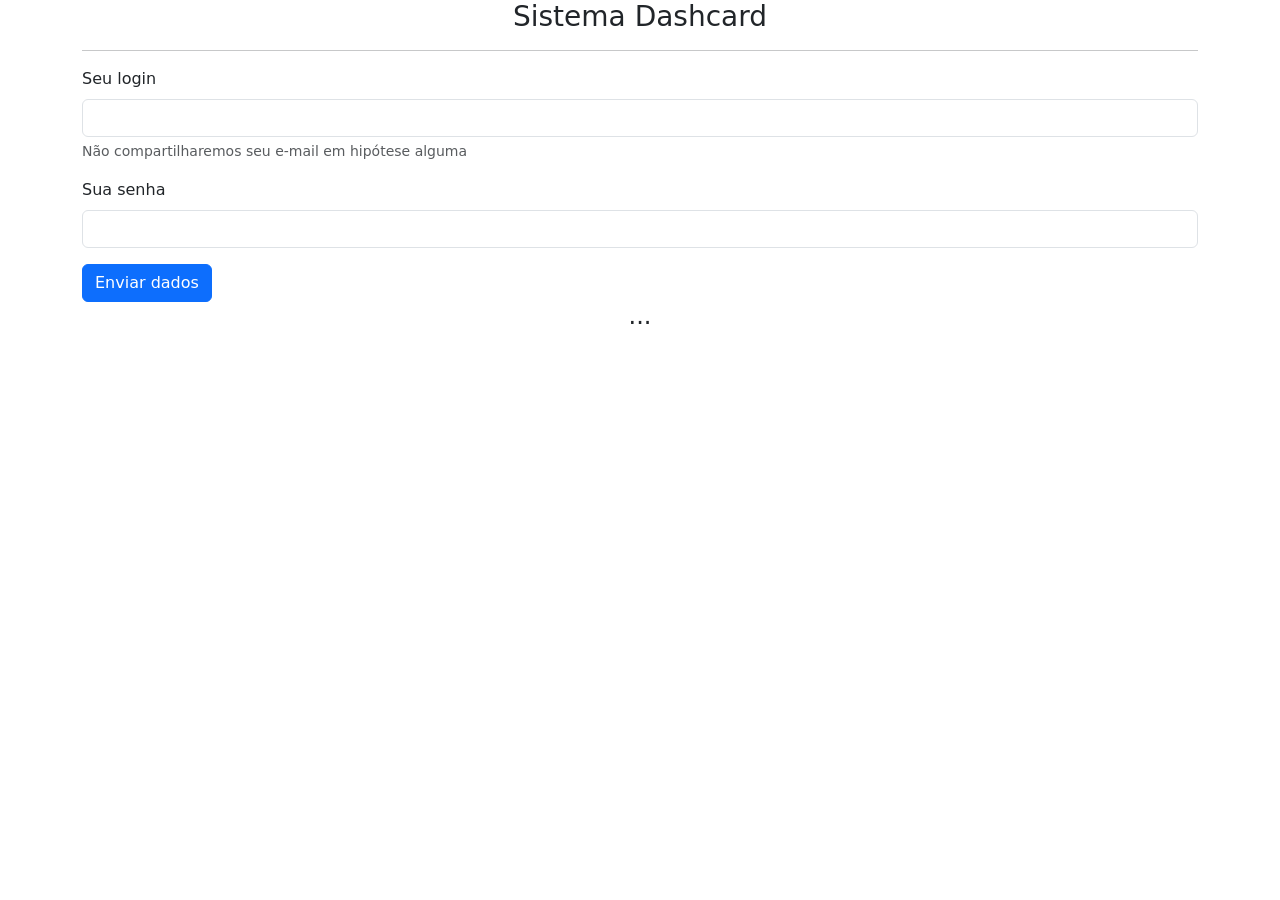
<file: index.html>
<!DOCTYPE html>
<html lang="en">
<head>
    <meta charset="UTF-8">
    <meta name="viewport" content="width=device-width, initial-scale=1.0">
    <link href="https://cdn.jsdelivr.net/npm/bootstrap@5.0.0-beta2/dist/css/bootstrap.min.css" rel="stylesheet" integrity="sha384-BmbxuPwQa2lc/FVzBcNJ7UAyJxM6wuqIj61tLrc4wSX0szH/Ev+nYRRuWlolflfl" crossorigin="anonymous">
    <title>Document</title>

    <script type="text/javascript" src="./index.js"></script>

</head>
<body>
    <div class="container">
        <div class="row">
            <div class="col-12 text-center">
                <h3>Sistema Dashcard</h3>
                <hr>
            </div>
        </div>

        <div class="mb-3">
          <label for="txtLogin" class="form-label">Seu login</label>
          <input type="text" class="form-control" id="txtLogin" aria-describedby="emailHelp">
          <div id="emailHelp" class="form-text">Não compartilharemos seu e-mail em hipótese alguma</div>
        </div>
        <div class="mb-3">
          <label for="txtSenha" class="form-label">Sua senha</label>
          <input type="password" class="form-control" id="txtSenha">
        </div>
        <button type="button" class="btn btn-primary" onclick="enviar()">Enviar dados</button>
        
        <div class="row">
            <div class="col-12 text-center">
                <h4 id="msgErro">...</h4>
            </div>
        </div>
    </div>
    <script src="https://cdn.jsdelivr.net/npm/bootstrap@5.0.0-beta2/dist/js/bootstrap.bundle.min.js" integrity="sha384-b5kHyXgcpbZJO/tY9Ul7kGkf1S0CWuKcCD38l8YkeH8z8QjE0GmW1gYU5S9FOnJ0" crossorigin="anonymous"></script>
</body>
</html>
</file>
